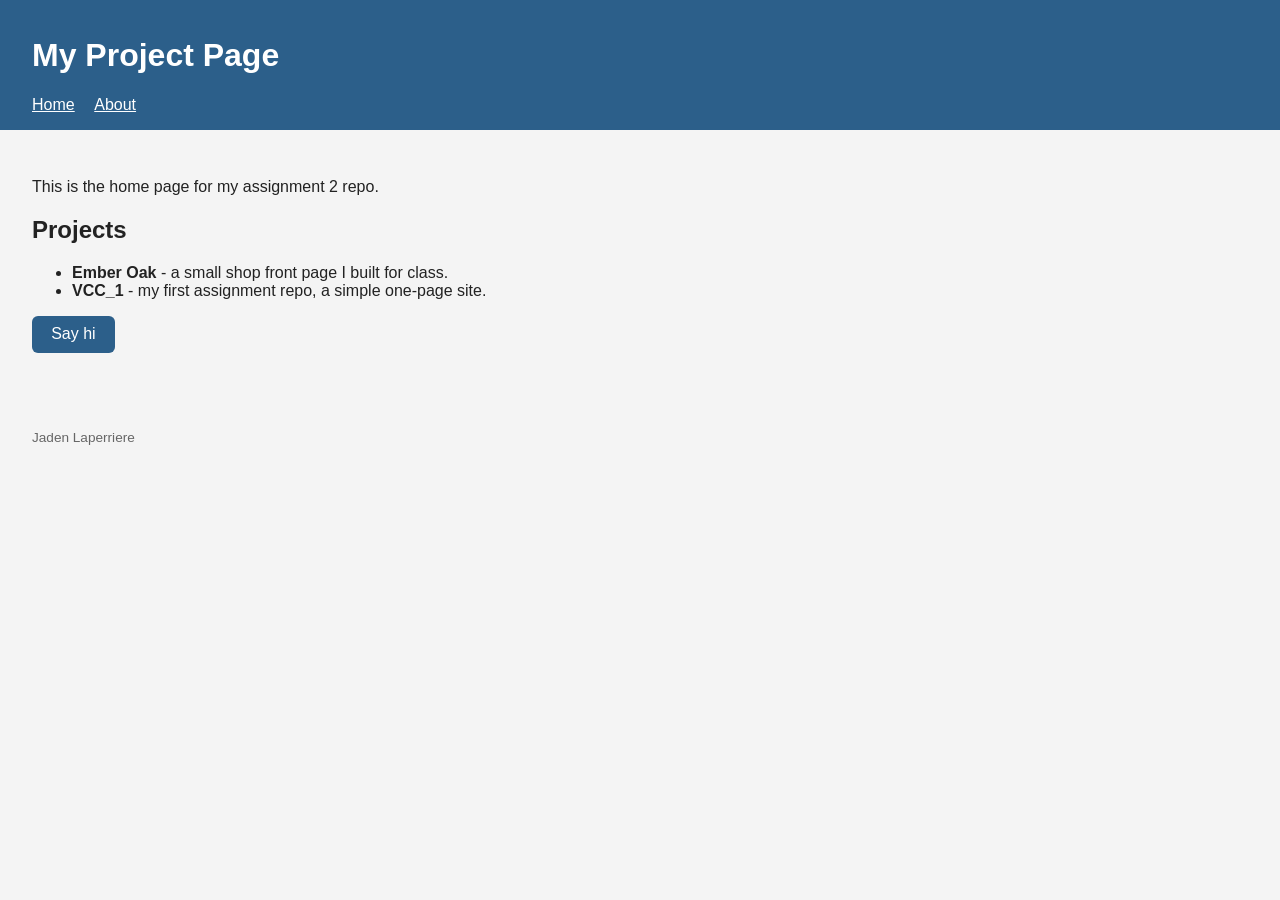
<file: index.html>
<!DOCTYPE html>
<html lang="en">
<head>
  <meta charset="UTF-8">
  <title>VCC Assignment 2</title>
  <link rel="stylesheet" href="style.css">
</head>
<body>
  <header>
    <h1>My Project Page</h1>
    <nav>
      <a href="index.html">Home</a>
      <a href="about.html">About</a>
    </nav>
  </header>
  <main>
    <p>This is the home page for my assignment 2 repo.</p>
    <section>
      <h2>Projects</h2>
      <ul>
        <li><strong>Ember Oak</strong> - a small shop front page I built for class.</li>
        <li><strong>VCC_1</strong> - my first assignment repo, a simple one-page site.</li>
      </ul>
    </section>
    <button id="greetBtn">Say hi</button>
    <p id="greeting"></p>
  </main>
  <footer>
    <p>Jaden Laperriere</p>
  </footer>
  <script src="script.js"></script>
</body>
</html>
</file>
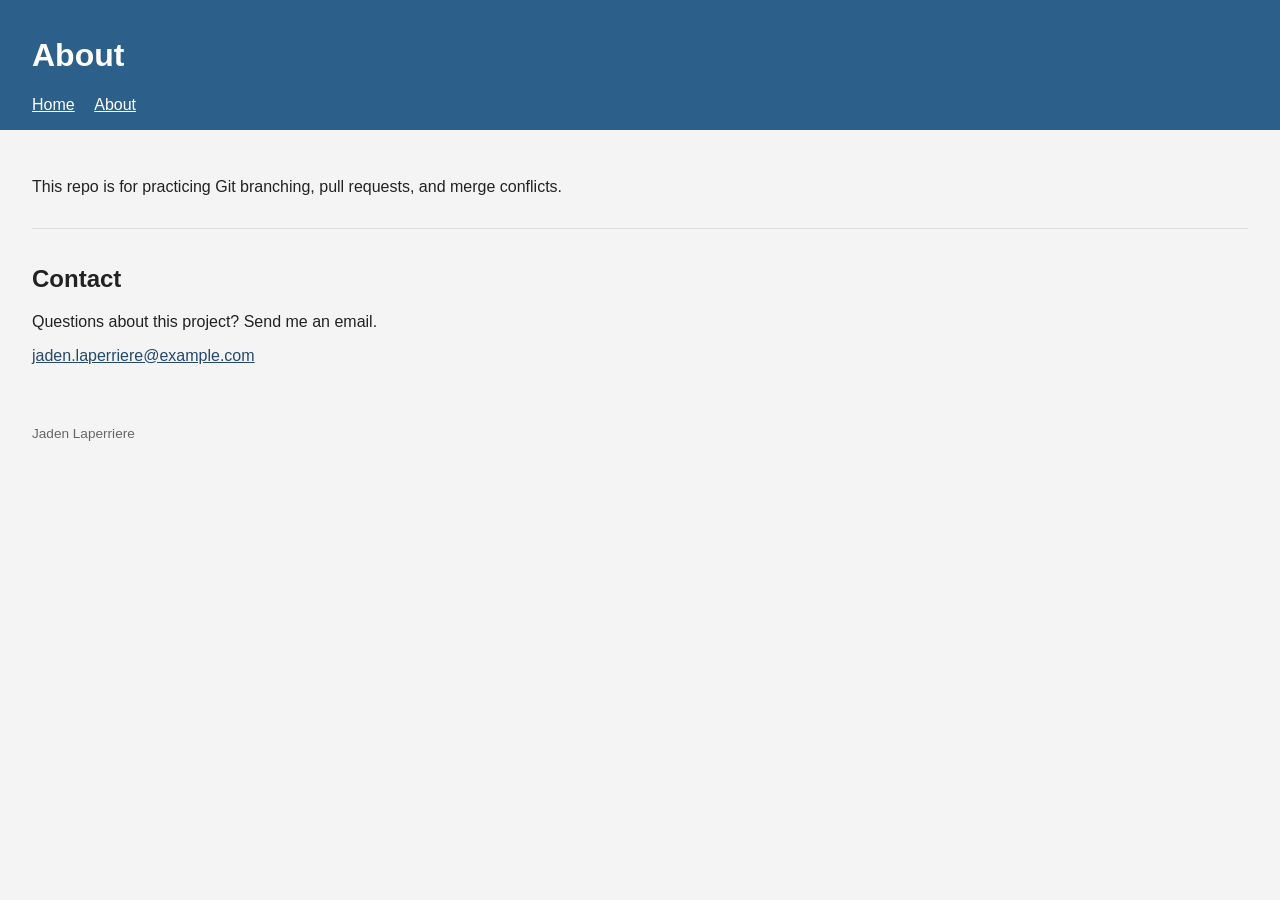
<file: about.html>
<!DOCTYPE html>
<html lang="en">
<head>
  <meta charset="UTF-8">
  <title>About</title>
  <link rel="stylesheet" href="style.css">
</head>
<body>
  <header>
    <h1>About</h1>
    <nav>
      <a href="index.html">Home</a>
      <a href="about.html">About</a>
    </nav>
  </header>
  <main>
    <p>This repo is for practicing Git branching, pull requests, and merge conflicts.</p>
    <section class="contact">
      <h2>Contact</h2>
      <p>Questions about this project? Send me an email.</p>
      <a href="mailto:jaden.laperriere@example.com">jaden.laperriere@example.com</a>
    </section>
  </main>
  <footer>
    <p>Jaden Laperriere</p>
  </footer>
</body>
</html>
</file>
<file: style.css>
body {
  font-family: Arial, sans-serif;
  margin: 0;
  background-color: #f4f4f4;
  color: #222;
}

header {
  background: #2c5f8a;
  color: #fff;
  padding: 1rem 2rem;
}

header a {
  color: #fff;
  margin-right: 1rem;
}

main {
  padding: 2rem;
}

button {
  background: #2c5f8a;
  color: #fff;
  border: none;
  border-radius: 6px;
  padding: 0.6rem 1.2rem;
  font-size: 1rem;
  cursor: pointer;
}

button:hover {
  background: #23496a;
}

footer {
  padding: 1rem 2rem;
  font-size: 0.85rem;
  color: #666;
}

.contact {
  margin-top: 2rem;
  padding-top: 1rem;
  border-top: 1px solid #ddd;
}

.contact a {
  color: #23496a;
}

header a:hover {
  color: #ffd166;
  text-decoration: none;
}
</file>
